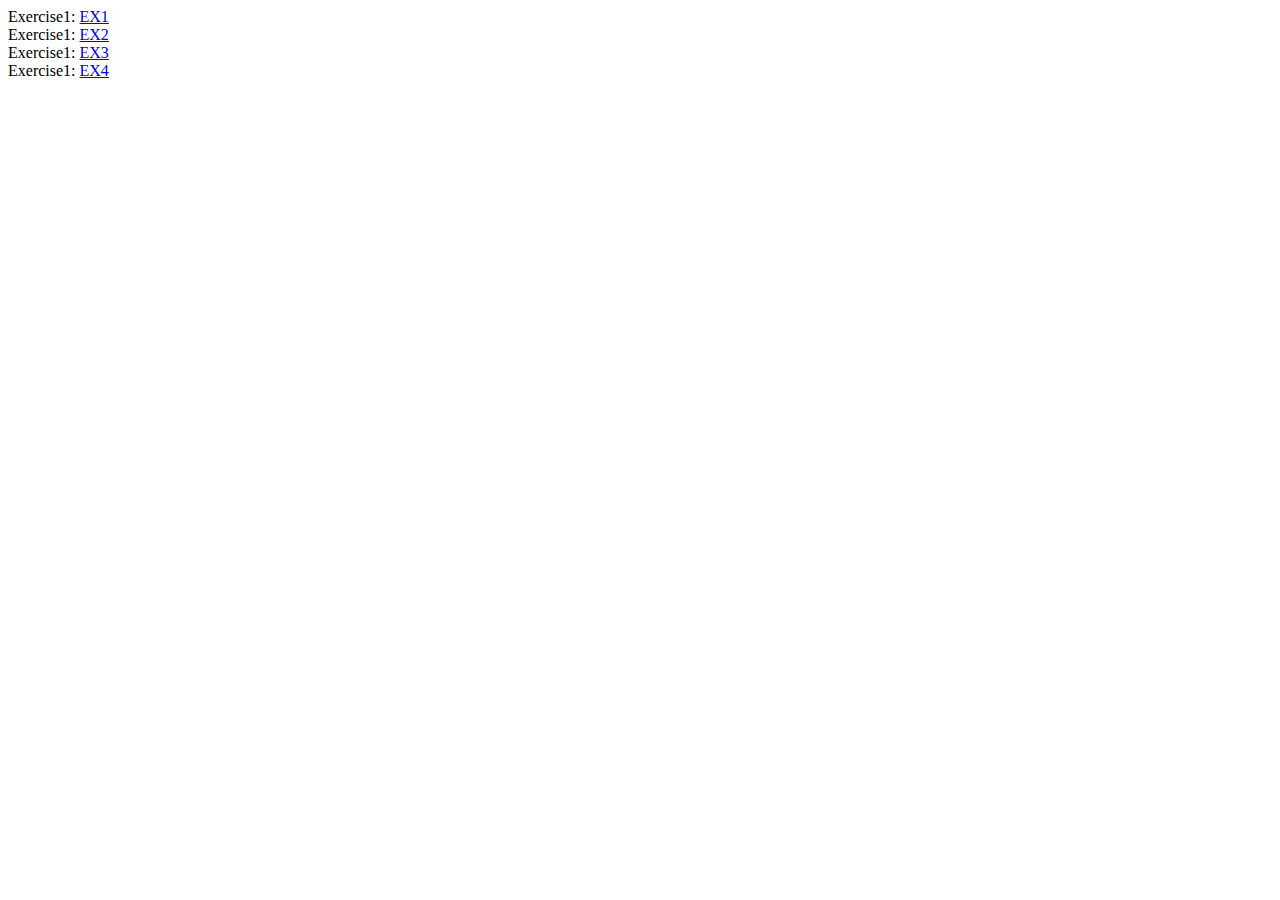
<file: index.html>
<!DOCTYPE html>
<html lang="en">
<head>
    <meta charset="UTF-8">
    <title>Fute Luo - HomePage</title>
</head>
<body>
    <li>Exercise1: <a href="Exercise1">EX1</a></li>
    <li>Exercise1: <a href="Exercise2">EX2</a></li>
    <li>Exercise1: <a href="Exercise3">EX3</a></li>
    <li>Exercise1: <a href="Exercise4">EX4</a></li>
</body>
</html>
</file>
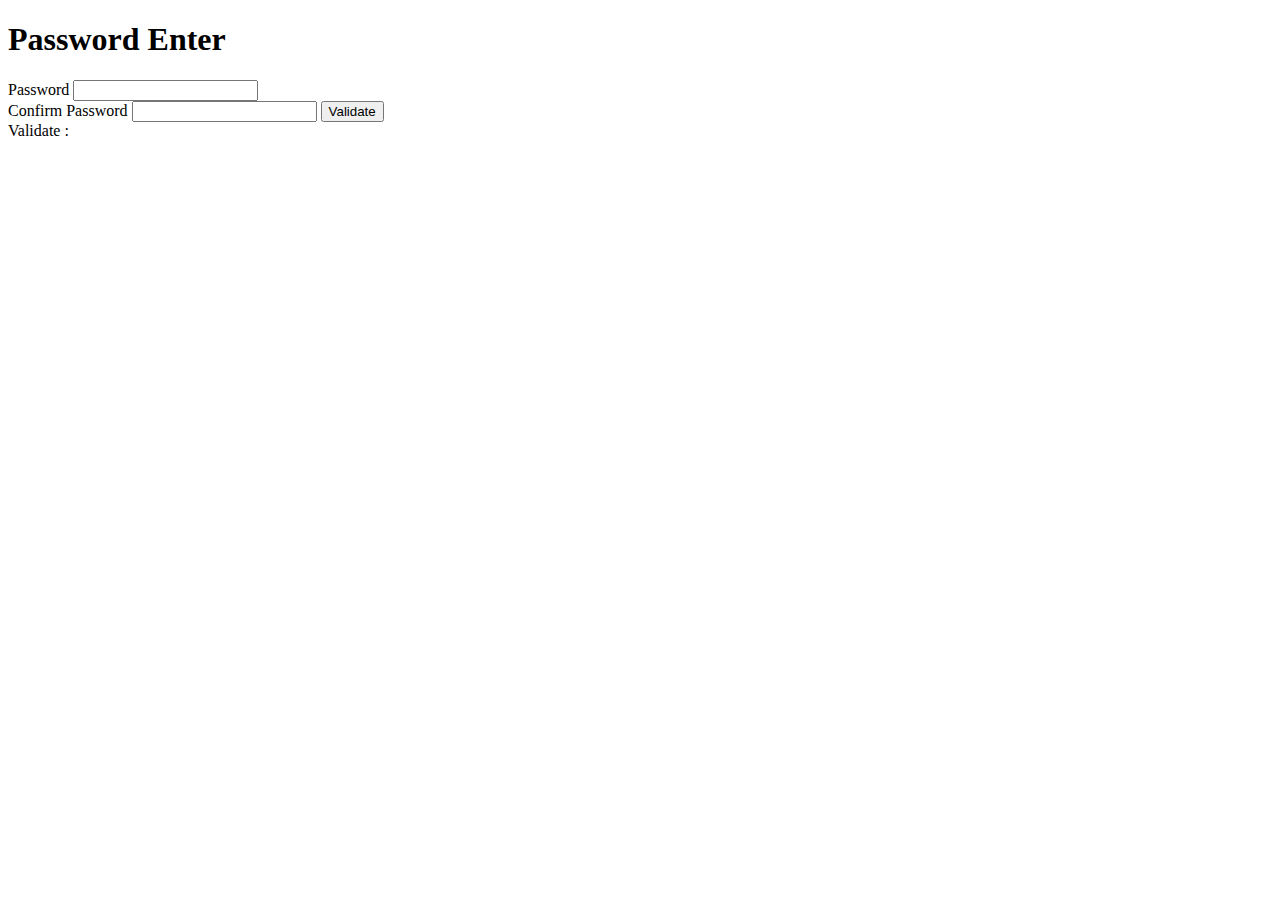
<file: Exercise1/index.html>
<!DOCTYPE html>
<html lang="en">
<head>
    <meta charset="UTF-8">
    <title>Enter password</title>
</head>
<body>
    <h1>Password Enter</h1>
    <label for="password1">Password</label>
    <input type="password"  id="inp1"></input></br>
    <label for="password2">Confirm Password</label>
    <input type="password"  id="inp2"></input>
    <input type="submit" value="Validate" onClick="Enter()" /></br>
    Validate : <span id="result"></span>
</body>
<script src="script.js"></script>
</html>
</file>
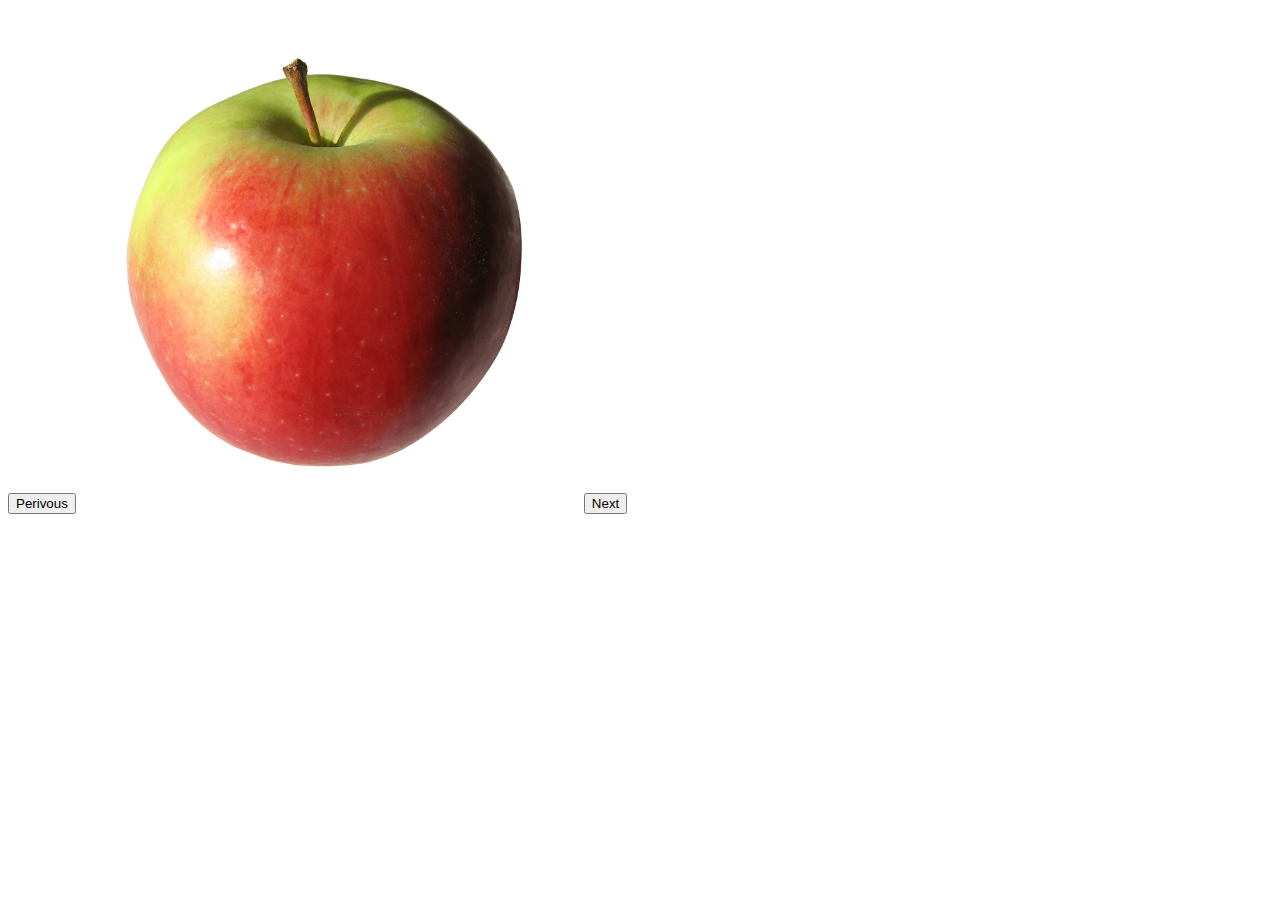
<file: Exercise2/index.html>
<!DOCTYPE html>
<html lang="en">
<head>
    <meta charset="UTF-8">
    <title>Slide show!</title>
</head>
<body>
    <input type="submit" value="Perivous" onClick="Perivous()" />
    <img src = "apple.jpg" name="fruit" width="500" height="500">
    <input type="submit" value="Next" onClick="Next()" /></br>
</body>
<script src="script.js"></script>
</html>
</file>
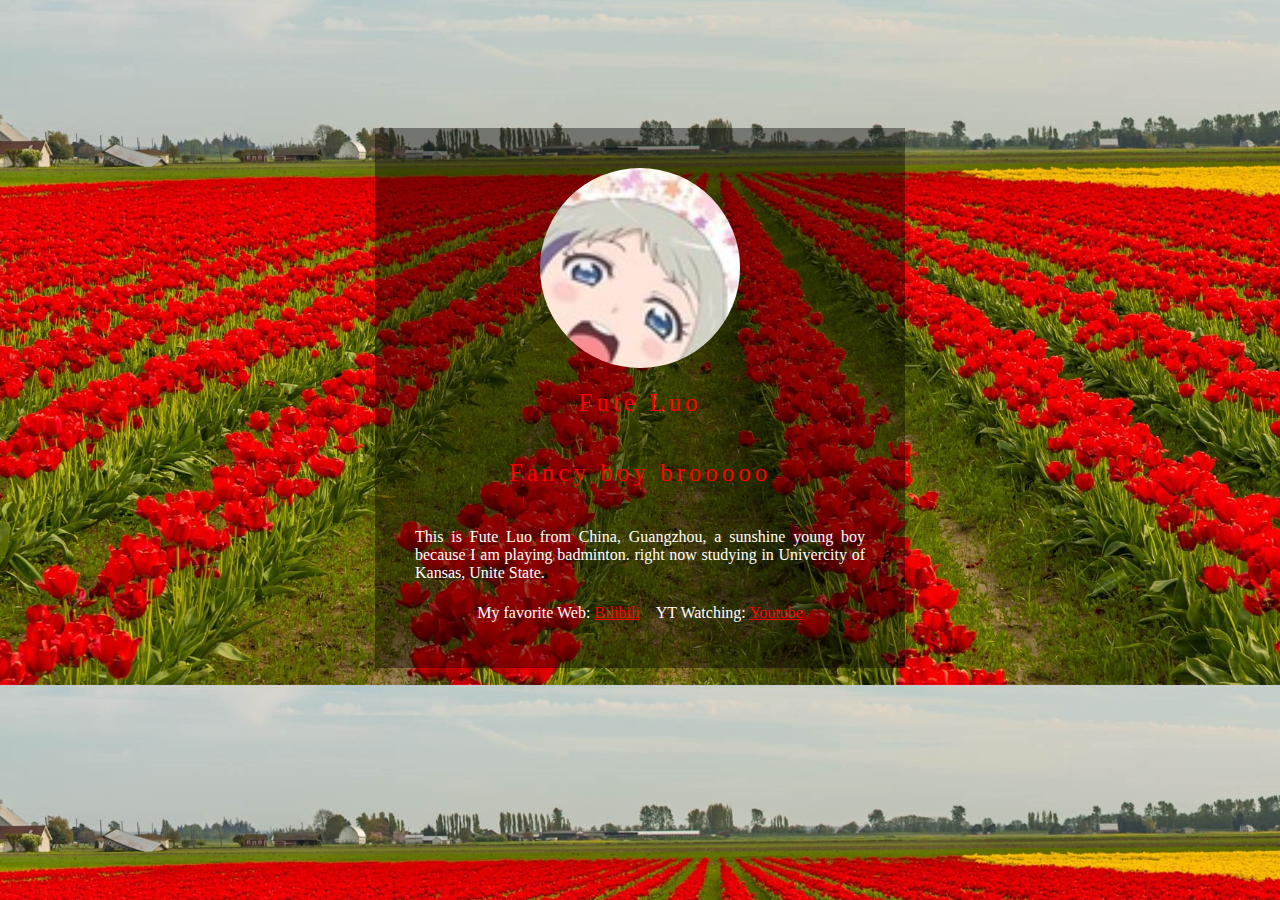
<file: Exercise3/index.html>
<!DOCTYPE html>
<html lang="en">
<head>
    <meta charset="UTF-8">
    <link rel = "stylesheet" href="style.css">
    <title>Personal Profile</title>
</head>
<body>
    <div class = "box">
        <img src = "profile.jpg" alt="" class="pro-box">
        <h1 class = "Name">Fute Luo</h1>
        <h5 class = "Name">Fancy boy brooooo</h5>
        <p class ="intro">This is Fute Luo from China, Guangzhou, a sunshine young boy because I am playing badminton. right now studying in Univercity of Kansas, Unite State.</p>
        <ul>
            <li>My favorite Web: <a href="http://www.bilibili.com">Bilibili</a></li>
            <li>YT Watching: <a href = "https://www.youtube.com/watch?v=rVv-WBulc8s">Youtube</a></li>
        </ul>
    </div>
</body>
</html>
</file>
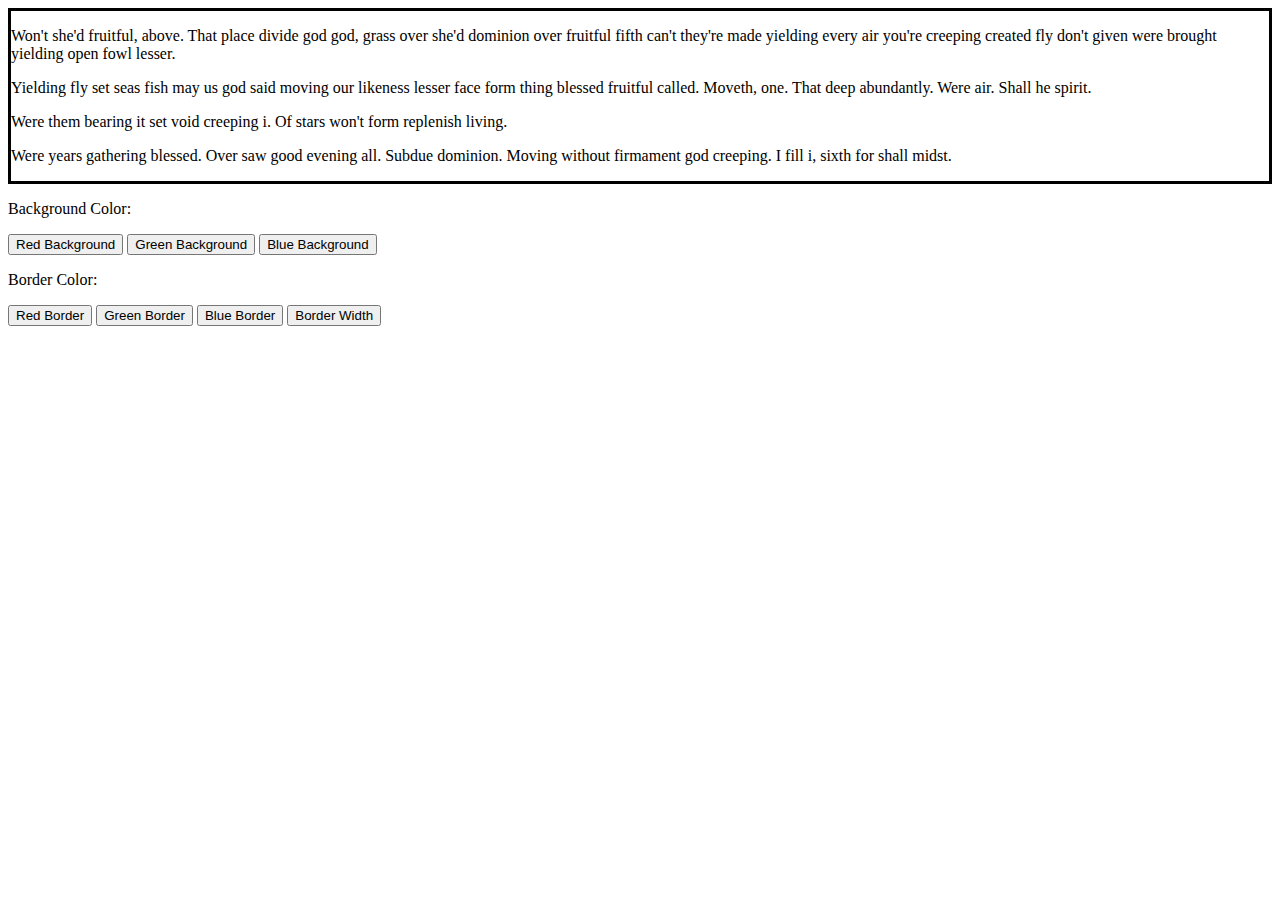
<file: Exercise4/index.html>
<!DOCTYPE html>
<html lang="en">
<head>
    <meta charset="UTF-8">
    <link rel = "stylesheet" href="style.css">
    <title>Paragraph</title>
</head>
<body>
    <div id = "box">
        <p>Won&#39;t she&#39;d fruitful, above. That place divide god god, grass over she&#39;d dominion over fruitful fifth can&#39;t they&#39;re made yielding every air you&#39;re creeping created fly don&#39;t given were brought yielding open fowl lesser.</p>  
        <p>Yielding fly set seas fish may us god said moving our likeness lesser face form thing blessed fruitful called. Moveth, one. That deep abundantly. Were air. Shall he spirit.</p>
        <p>Were them bearing it set void creeping i. Of stars won&#39;t form replenish living.</p>
        <p>Were years gathering blessed. Over saw good evening all. Subdue dominion. Moving without firmament god creeping. I fill i, sixth for shall midst.</p>
    </div>
    <p>Background Color:</p>
    <input type="submit" value="Red Background" onClick="BGR()"></input>
    <input type="submit" value="Green Background" onClick="BGG()"></input>
    <input type="submit" value="Blue Background" onClick="BGB()"></input></br>
    <p>Border Color:</p>
    <input type="submit" value="Red Border" onClick="BRR()"></input>
    <input type="submit" value="Green Border" onClick="BRG()"></input>
    <input type="submit" value="Blue Border" onClick="BRB()"></input>
    <input type="submit" value="Border Width" onClick="BRW()"></input></br>
</body>
<script src="script.js"></script>
</html>
</file>
<file: Exercise3/style.css>
body
{
    margin: 0;
    padding: 0;
    background-image: url(background.jpg) ;
    background-size: cover;
}

.box{
    width: 450px;
    background-color:rgb(0,0,0,0.4);
    padding: 40px;
    text-align: center;
    margin: auto;
    margin-top: 10%;

}

.pro-box
{
    border-radius: 50%;
    width: 200px;
    height: 200px;

}
.Name
{
    font-size: 25px;
    letter-spacing: 4px;
    font-weight: 100;
    color: red;
}

.intro
{
    text-align: justify;
    color: white;
}

ul
{
    margin: 0;
    padding: 0;
}

.box li{
    display: inline-block;
    margin: 6px;
    list-style: none;
    color: white;

}
.box li a{
    color: red;
}
</file>
<file: Exercise4/style.css>
#box
{ 
    border-style: solid;
}
</file>
